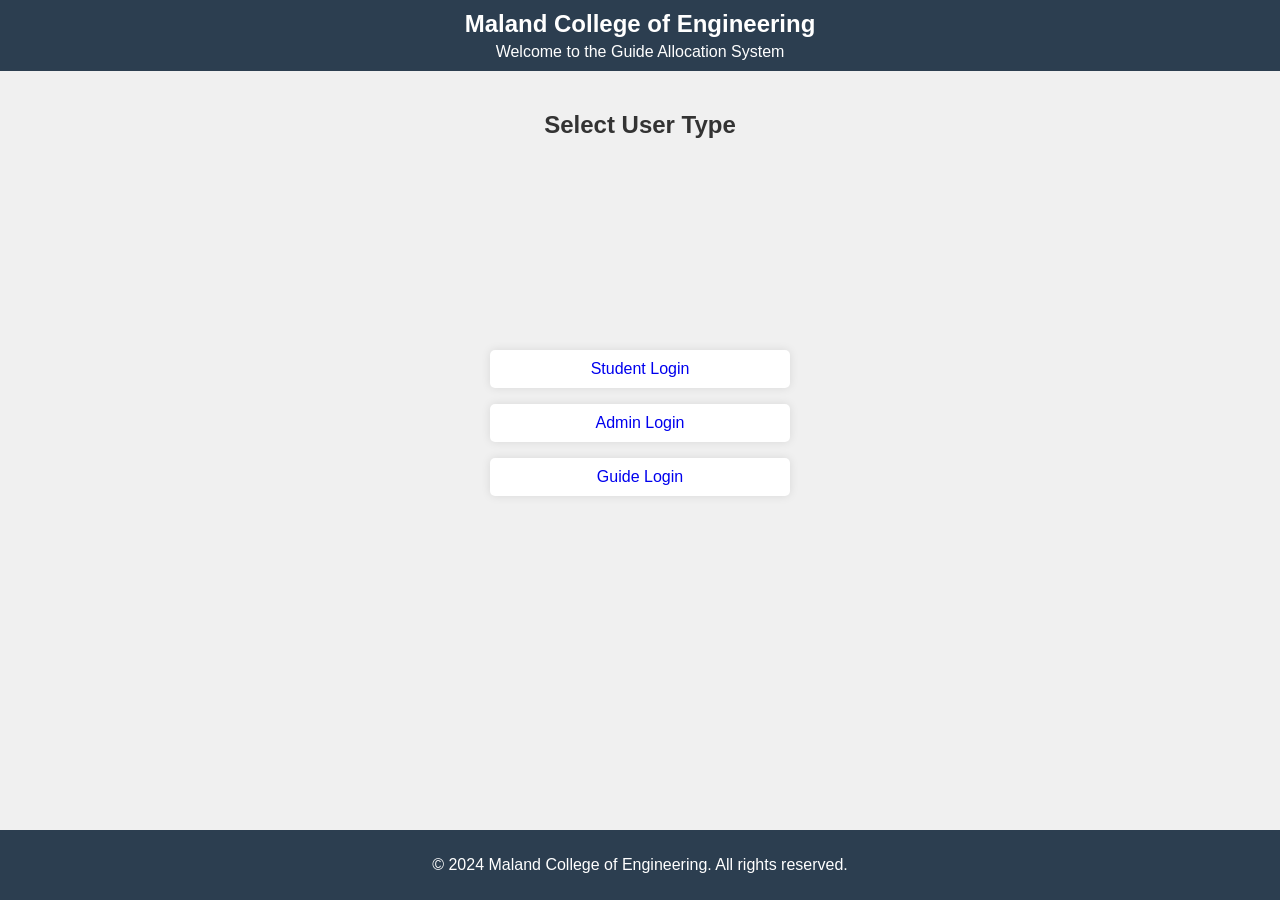
<file: index.html>
<!DOCTYPE html>
<html lang="en">
<head>
    <meta charset="UTF-8">
    <meta name="viewport" content="width=device-width, initial-scale=1.0">
    <title>Maland College of Engineering - Login</title>
    <link rel="stylesheet" href="styles.css">
</head>
<body>
    <header>
        <h1>Maland College of Engineering</h1>
        <p>Welcome to the Guide Allocation System</p>
    </header>
    <h2 >Select User Type</h2>
    <div>
        <form action="login.php" method="post">
        <section class="user-links">
            
            <ul>
                <li><a href="student-login.html">Student Login</a></li>
                
            </ul>
        </section>
        <section class="user-links">
            
            <ul>
                <li><a href="admin-login.html">Admin Login</a></li>
               
            </ul>
        </section>
        <section class="user-links">
            
            <ul>
                <li><a href="guide-login.html">Guide Login</a></li>
            </ul>
        </section>
        </form>
    </div>
    <footer>
        <p>&copy; 2024 Maland College of Engineering. All rights reserved.</p>
    </footer>
</body>
</html>
</file>
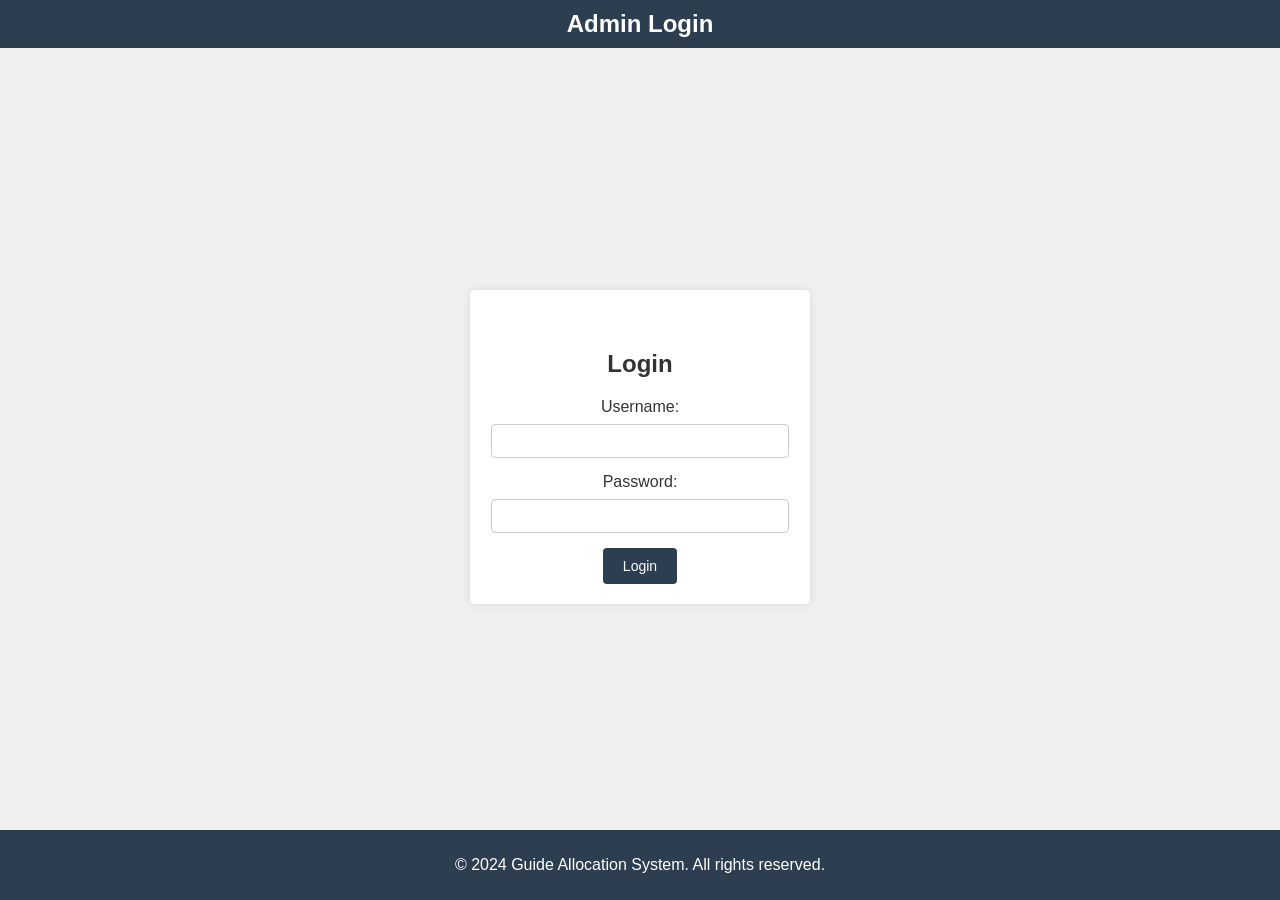
<file: admin-login.html>
<!DOCTYPE html>
<html lang="en">
<head>
    <meta charset="UTF-8">
    <meta name="viewport" content="width=device-width, initial-scale=1.0">
    <title>Admin Login</title>
    <link rel="stylesheet" href="styles.css">
</head>
<body>
    <header>
        <h1>Admin Login</h1>
    </header>
    <main>
        <section class="login-form">
            <h2>Login</h2>
            <form id="adminLoginForm" action="admin-login.php" method="post">
                <label for="username">Username:</label>
                <input type="text" id="username" name="username" required>
                <label for="password">Password:</label>
                <input type="password" id="password" name="password" required>
                
                    
                    <button type="submit">Login</button>
                
            </form>
        </section>
    </main>
    <footer>
        <p>&copy; 2024 Guide Allocation System. All rights reserved.</p>
    </footer>
</body>
</html>
</file>
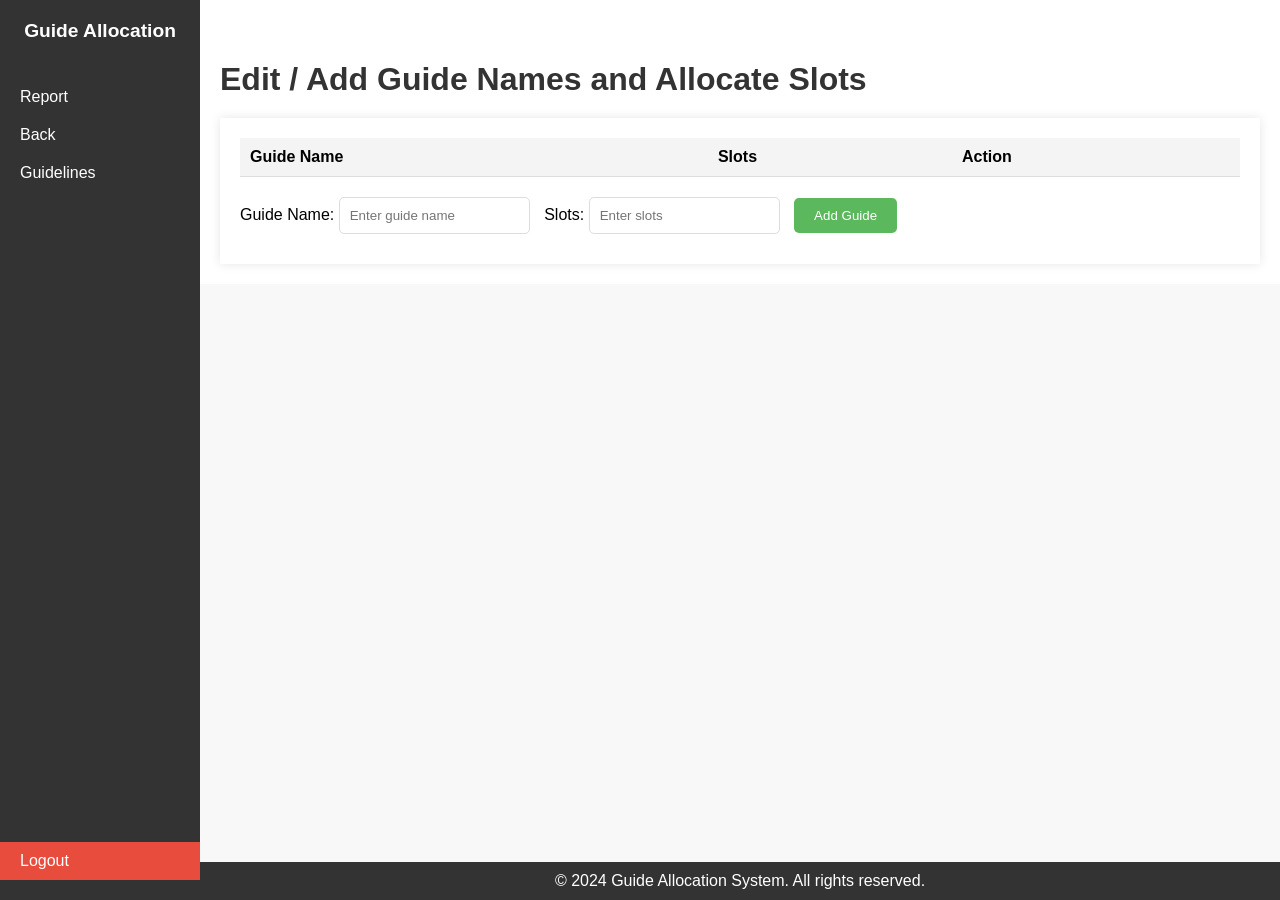
<file: admin.html>
<!DOCTYPE html>
<html lang="en">
<head>
    <meta charset="UTF-8">
    <meta name="viewport" content="width=device-width, initial-scale=1.0">
    <title>Guide Allocation System</title>
    <link rel="stylesheet" href="admin.css">
</head>
<body>
    <div class="sidebar">
        <h2>Guide Allocation</h2>
        <ul>
            <li><a href="report.html">Report</a></li>
            <li><a href="admin-login.html">Back</a></li>
            <li><a href="#">Guidelines</a></li>
        </ul>
        <a href="index.html" class="logout">Logout</a>
    </div>
    <div class="main-content">
        <h1>Edit / Add Guide Names and Allocate Slots</h1>
        <div class="form-container">
            <table id="guideTable">
                <thead>
                    <tr>
                        <th>Guide Name</th>
                        <th>Slots</th>
                        <th>Action</th>
                    </tr>
                </thead>
                <tbody>
                    <!-- Guide rows will be populated here by JavaScript -->
                </tbody>
            </table>
            <div>
                <label for="guideNameInput">Guide Name:</label>
                <input type="text" id="guideNameInput" placeholder="Enter guide name">
                <label for="slotsInput">Slots:</label>
                <input type="number" id="slotsInput" placeholder="Enter slots">
                <button onclick="addGuide()">Add Guide</button>
            </div>
        </div>
    </div>
    <footer>
        &copy; 2024 Guide Allocation System. All rights reserved.
    </footer>
    <script>
        // Function to populate table with guides from server
        document.addEventListener('DOMContentLoaded', function() {
            fetch('fetch_guides.php')
                .then(response => response.json())
                .then(data => {
                    const table = document.getElementById('guideTable').getElementsByTagName('tbody')[0];
                    data.forEach(guide => {
                        const newRow = table.insertRow();
                        newRow.setAttribute('data-id', guide.id);

                        const nameCell = newRow.insertCell(0);
                        nameCell.innerHTML = guide.guide_name;

                        const slotsCell = newRow.insertCell(1);
                        slotsCell.innerHTML = guide.slots ? guide.slots : '0';

                        const actionCell = newRow.insertCell(2);
                        actionCell.innerHTML = `
                            <button onclick="editSlots(this)">Edit</button>
                        `;
                    });
                });
        });

        // Function to edit slots
        function editSlots(button) {
            const row = button.parentNode.parentNode;
            const id = row.getAttribute('data-id');
            const slotsCell = row.cells[1];
            const actionCell = row.cells[2];

            const slots = slotsCell.innerHTML;

            slotsCell.innerHTML = `<input type="number" value="${slots}" id="editSlots">`;
            actionCell.innerHTML = `
                <button onclick="saveSlots(this, ${id})">Save</button>
                <button onclick="cancelEdit(this)">Cancel</button>
            `;
        }

        // Function to save the edited slots
        function saveSlots(button, id) {
            const row = button.parentNode.parentNode;
            const slotsCell = row.cells[1];
            const actionCell = row.cells[2];

            const editedSlots = document.getElementById('editSlots').value;

            slotsCell.innerHTML = editedSlots;
            actionCell.innerHTML = `
                <button onclick="editSlots(this)">Edit</button>
            `;

            // Send data to the server to update slots
            sendData('edit', id, null, editedSlots);
        }

        // Function to cancel editing
        function cancelEdit(button) {
            const row = button.parentNode.parentNode;
            const slotsCell = row.cells[1];
            const actionCell = row.cells[2];

            const slots = slotsCell.innerHTML;

            slotsCell.innerHTML = slots;
            actionCell.innerHTML = `
                <button onclick="editSlots(this)">Edit</button>
            `;
        }

        // Function to add a guide
        function addGuide() {
            const guideName = document.getElementById('guideNameInput').value;
            const slots = document.getElementById('slotsInput').value;

            if (guideName && slots) {
                // Send data to the server to add guide
                sendData('add', null, guideName, slots);

                // Optionally, update the table in the UI
                const table = document.getElementById('guideTable').getElementsByTagName('tbody')[0];
                const newRow = table.insertRow();

                const nameCell = newRow.insertCell(0);
                nameCell.innerHTML = guideName;

                const slotsCell = newRow.insertCell(1);
                slotsCell.innerHTML = slots;

                const actionCell = newRow.insertCell(2);
                actionCell.innerHTML = `<button onclick="editSlots(this)">Edit</button>`;
            }
        }

        // Function to send data to the server
        function sendData(action, id, guideName, slots) {
            const xhr = new XMLHttpRequest();
            xhr.open('POST', 'admin.php', true);
            xhr.setRequestHeader('Content-Type', 'application/x-www-form-urlencoded');
            xhr.onreadystatechange = function () {
                if (xhr.readyState === 4 && xhr.status === 200) {
                    console.log(xhr.responseText);
                    // Optionally, handle response here
                }
            };
            const data = `action=${action}&id=${id}&guide_name=${guideName}&slots=${slots}`;
            xhr.send(data);
        }
    </script>
</body>
</html>
</file>
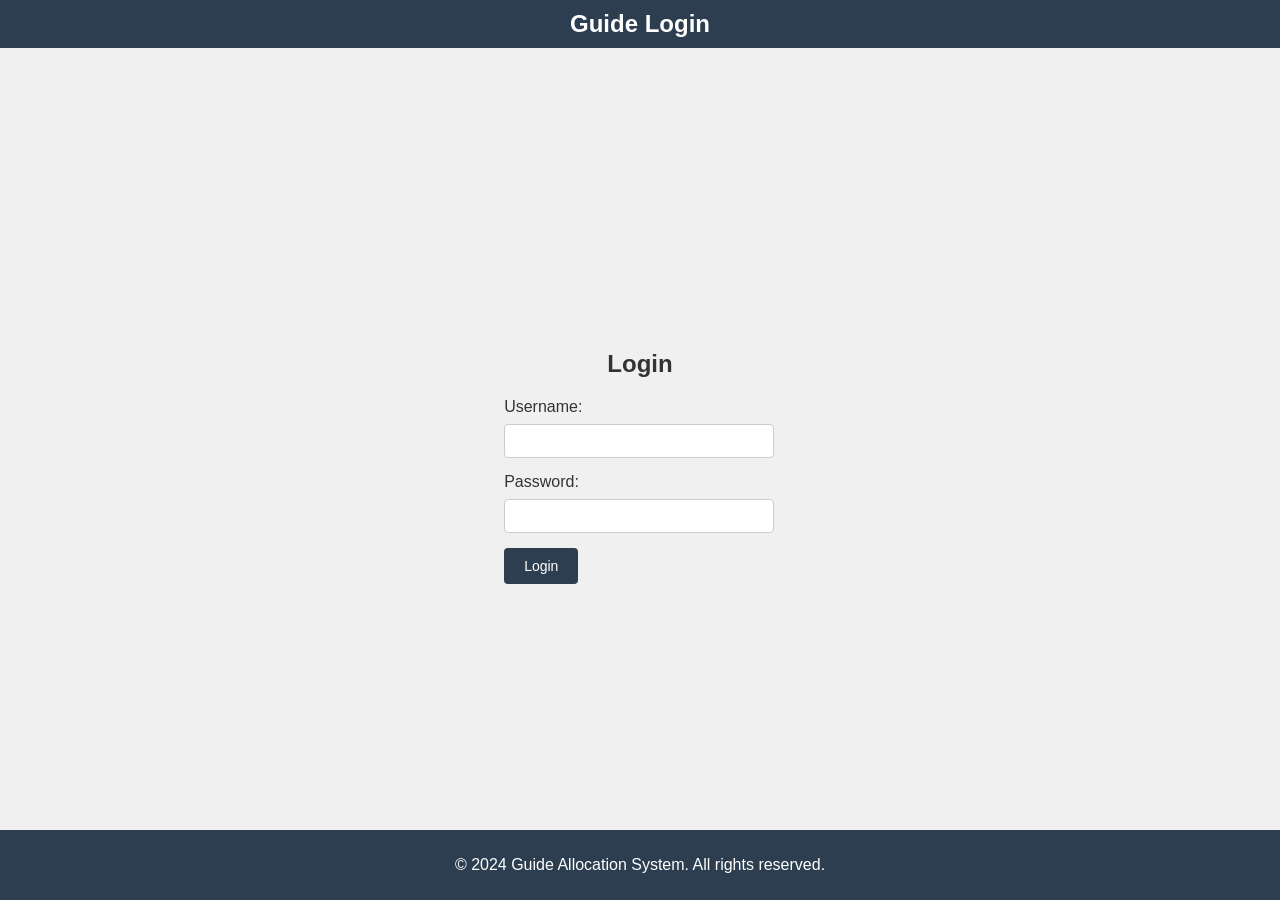
<file: guide-login.html>
<!DOCTYPE html>
<html lang="en">
<head>
    <meta charset="UTF-8">
    <meta name="viewport" content="width=device-width, initial-scale=1.0">
    <title>Guide Login</title>
    <link rel="stylesheet" href="styles.css">
</head>
<body>
    <header>
        <h1>Guide Login</h1>
    </header>
    <main>
        <section class="login">
            <h2>Login</h2>
            <form id="guideLoginForm" action="guide-login.php" method="post">
                <label for="guide_name">Username:</label>
                <input type="text" id="guide_name" name="guide_name" required>
                <label for="password">Password:</label>
                <input type="password" id="password" name="password" required>
                <button type="submit">Login</button>
            </form>
        </section>
    </main>
    <footer>
        <p>&copy; 2024 Guide Allocation System. All rights reserved.</p>
    </footer>
</body>
</html>
</file>
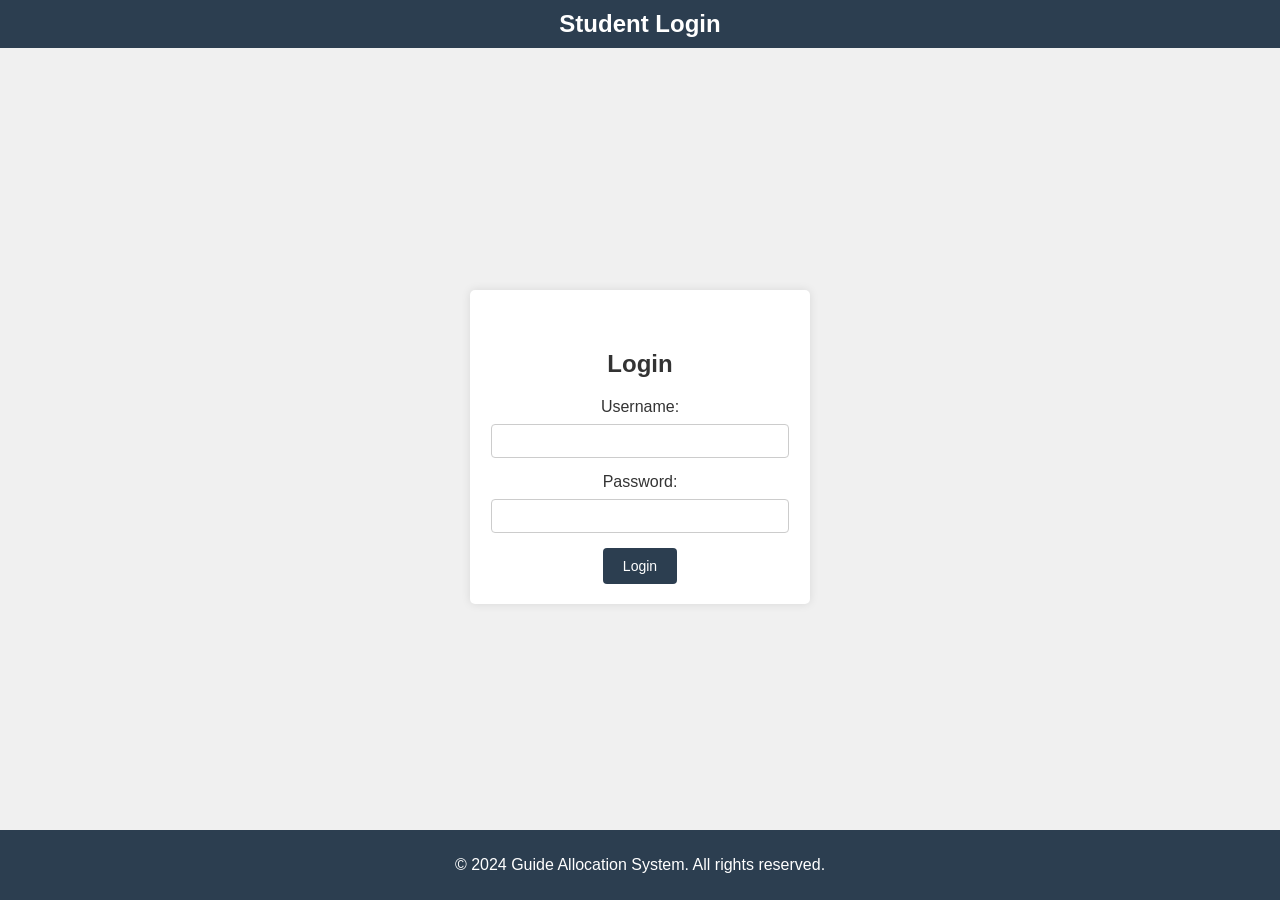
<file: student-login.html>
<!DOCTYPE html>
<html lang="en">
<head>
    <meta charset="UTF-8">
    <meta name="viewport" content="width=device-width, initial-scale=1.0">
    <title>Student Login</title>
    <link rel="stylesheet" href="styles.css">
</head>
<body>
    <header>
        <h1>Student Login</h1>
    </header>
    <main>
        <section class="login-form">
            <h2>Login</h2>
            <form id="studentLoginForm" action="student-login.php" method="post">
            
                <label for="username">Username:</label>
                <input type="text" id="username" name="username" required>
                <label for="password">Password:</label>
                <input type="password" id="password" name="password" required>
                <button type="submit">Login</button>
            </form>
        </section>
    </main>
    <footer>
        <p>&copy; 2024 Guide Allocation System. All rights reserved.</p>
    </footer>
</body>
</html>
</file>
<file: styles.css>
body {
    font-family: 'Segoe UI', Tahoma, Geneva, Verdana, sans-serif;
    margin: 0;
    padding: 0;
    background-color: #f0f0f0;
    color: #333;
}

header {
    background-color: #2c3e50;
    color: white;
    text-align: center;
    padding: 10px 0;
}

header h1 {
    margin: 0;
    font-size: 24px;
}

h2{
    padding-top: 20px;
    text-align: center;
}
header p {
    margin: 5px 0 0;
    font-size: 16px;
}

main {
    
    display: flex;
    justify-content: center;
    align-items: center;
    height: calc(100vh - 102px); /* Adjusted for header and footer height */
}
div {
    
    display: flex;
    justify-content: center;
    align-items: center;
    height: calc(70vh - 102px); /* Adjusted for header and footer height */
}

.user-links {
    background-color: #fff;
    margin: 10px;
    border-radius: 5px;
    box-shadow: 0 0 10px rgba(0, 0, 0, 0.1);
    width: 300px;
    text-align: center;
}



ul {
    list-style-type: none;
    padding: 0;
}

ul li {
    margin-bottom: 10px;
}

ul li a {
    display: block;
    padding: 10px;
    text-decoration: none;
    border-radius: 4px;
    transition: background-color 0.3s ease;
}

.student-link {
    background-color:#2c3e50;
    color: #fff;
}

.student-link:hover {
    background-color: #004080;
}

.admin-link {
    background-color: #000;
    color: #fff;
}

.admin-link:hover {
    background-color: #333;
}

.guide-link {
    background-color: #d32f2f;
    color: #fff;
}

.guide-link:hover {
    background-color: #b71c1c;
}

.login-form {
    background-color: #fff;
    padding: 20px;
    border-radius: 5px;
    box-shadow: 0 0 10px rgba(0, 0, 0, 0.1);
    width: 300px;
    text-align: center;
}

.login-form h2 {
    margin-bottom: 20px;
}

form label {
    display: block;
    margin-bottom: 8px;
}

form input[type="text"],
form input[type="password"] {
    width: calc(100% - 20px);
    padding: 8px;
    margin-bottom: 15px;
    border: 1px solid #ccc;
    border-radius: 4px;
    font-size: 14px;
}

form button {
    background-color:#2c3e50;
    color: #fff;
    border: none;
    padding: 10px 20px;
    font-size: 14px;
    border-radius: 4px;
    cursor: pointer;
    transition: background-color 0.3s ease;
}

form button:hover {
    background-color:#5192D8;
}

footer {
    text-align: center;
    background-color: #2c3e50;
    color: white;
    padding: 10px 0;
    position: fixed;
    bottom: 0;
    width: 100%;
}
</file>
<file: admin.css>
/* admin.css */

body {
    font-family: Arial, sans-serif;
    margin: 0;
    padding: 0;
    background-color: #f8f8f8;
}

.sidebar {
    width: 200px;
    height: 100vh;
    background-color: #333;
    color: #fff;
    position: fixed;
    top: 0;
    left: 0;
    display: flex;
    flex-direction: column;
    align-items: center;
}

.sidebar h2 {
    margin: 20px 0;
    font-size: 1.2em;
}

.sidebar ul {
    list-style: none;
    padding: 0;
    width: 100%;
}

.sidebar ul li {
    width: 100%;
}

.sidebar ul li a {
    text-decoration: none;
    color: #fff;
    display: block;
    padding: 10px 20px;
    width: 100%;
    text-align: left;
}

.sidebar ul li a:hover {
    background-color: #575757;
}

.logout {
    margin-top: auto;
    margin-bottom: 20px;
    background-color: #e74c3c;
    color: #fff;
    text-decoration: none;
    padding: 10px 20px;
    text-align: center;
    display: block;
    width: calc(100% - 40px);
    text-align: left;
}

.logout:hover {
    background-color: #c0392b;
}

.main-content {
    margin-left: 200px;
    padding: 20px;
    padding-top: 40px;
    background-color: #fff;
}

.main-content h1 {
    color: #333;
    margin-bottom: 20px;
}

.form-container {
    background-color: #fff;
    padding: 20px;
    box-shadow: 0 0 10px rgba(0, 0, 0, 0.1);
}

table {
    width: 100%;
    border-collapse: collapse;
    margin-bottom: 20px;
}

table th, table td {
    padding: 10px;
    text-align: left;
    border-bottom: 1px solid #ddd;
}

table th {
    background-color: #f4f4f4;
}

input[type="text"], input[type="number"] {
    padding: 10px;
    margin-right: 10px;
    margin-bottom: 10px;
    border: 1px solid #ddd;
    border-radius: 5px;
}

button {
    padding: 10px 20px;
    background-color: #5cb85c;
    color: #fff;
    border: none;
    border-radius: 5px;
    cursor: pointer;
}

button:hover {
    background-color: #4cae4c;
}

footer {
    text-align: center;
    padding: 10px 0;
    background-color: #333;
    color: #fff;
    position: fixed;
    bottom: 0;
    width: calc(100% - 200px);
    margin-left: 200px;
}
</file>
